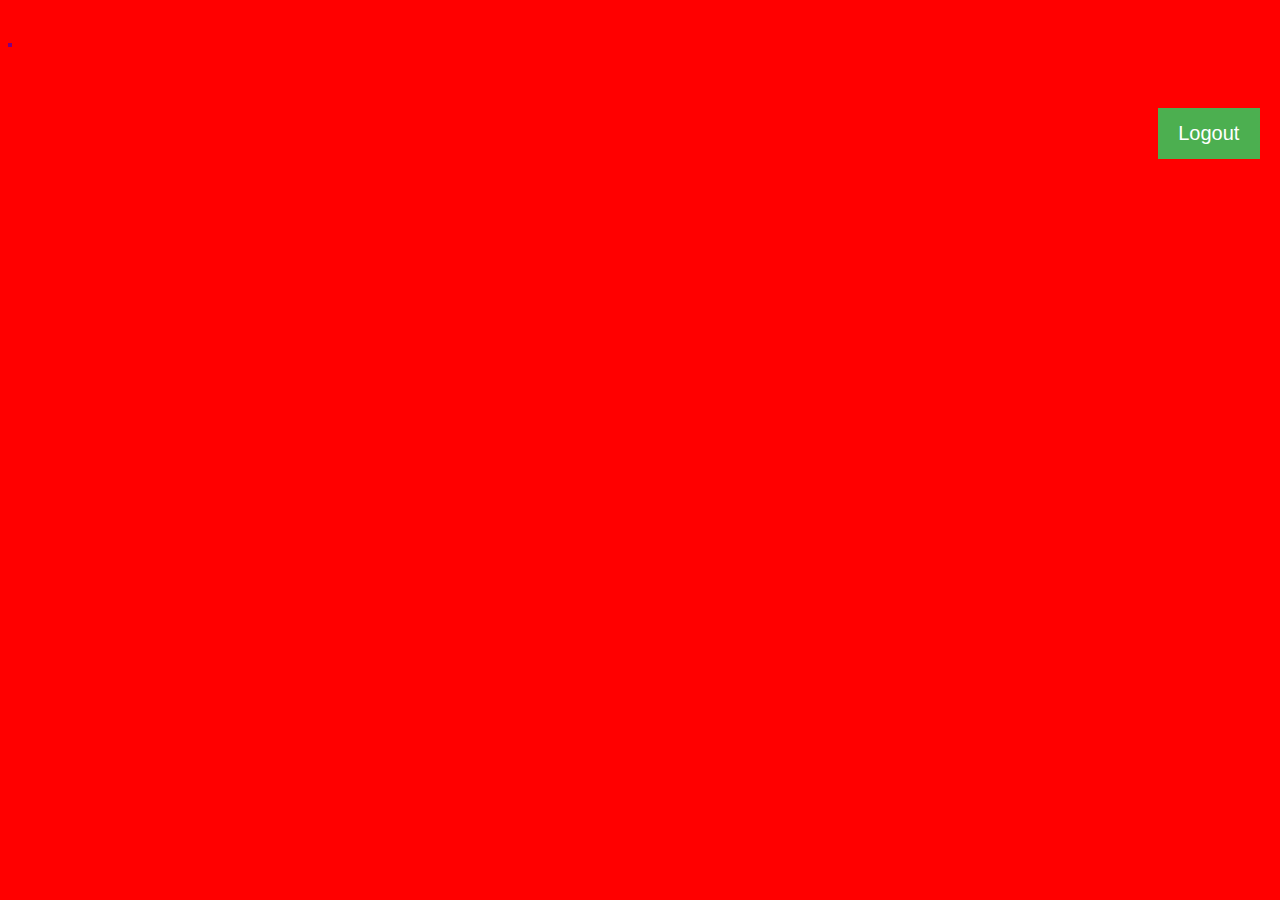
<file: Home.html>
<!DOCTYPE html>
<html>

	<head>

		<title>HomePage</title>
		
		<link rel="stylesheet" type="text/css" href="Common.css">
		
		<style type="text/css">
			#username {
				position: absolute;
				top: 3px;
				left: : 20px;
				display: inline-block;
				border: 2px dotted purple;
				background-color: yellow; 
				color: purple;
				text-align: center;

			}
		</style>

	</head>

	<body onload="checkAuth()">
		
		<p class = "label" id = "username" ></p>
		<button class = "buttonn" onclick="logout()" style="position:absolute;top:100px;right:20px;display:inline-block;padding:2px, 2px;width:8%;font-size:20px;text-align: center;">Logout</button> 

		<script>

				function checkAuth()
				{
				    authed = 0;
				    var urlString = window.location.href;  //Get the URL
					var url = new URL(urlString);
					un = url.searchParams.get("username");		//Search for ?username=
					var xmlhttp = new XMLHttpRequest();
					xmlhttp.onreadystatechange = function(){
						if (this.readyState == 4 && this.status == 200)
						{
							if (this.responseText == 1)
							{
								authed = 1;
								getUserName();
							}
							else
							{
								document.body.style.backgroundColor = "red";
							}
							
						}
					}
					xmlhttp.open("GET", "CheckAuth.php?un=" + un, true);
					xmlhttp.send();

					
				}

				function getUserName() {
					var xmlhttp = new XMLHttpRequest();
					xmlhttp.onreadystatechange = function(){
						if (this.readyState == 4 && this.status == 200)
						{
							document.getElementById("username").innerHTML = "Hello " + this.responseText.replace('/^\w/', c => c.toUpperCase());
						}
					}
					xmlhttp.open("GET", "GetName.php?un=" + un, true);
					xmlhttp.send();
				}	

				function logout() {
					if (authed == 1){
						var text = document.getElementById('username').textContent;
						var xmlhttp = new XMLHttpRequest();
				        xmlhttp.onreadystatechange = function() {
				            if (this.readyState == 4 && this.status == 200) {
				                document.body.style.backgroundColor = "lightgreen";
				                if (this.responseText == "Success")
				                {
				                	alert("Succesfully Logged Out");
				                }
				                else
				                {
				                	alert(this.responseText);
				                }
				            
				            }
				        };
				        xmlhttp.open("GET", "Logout.php?un=" + un, true);
				        xmlhttp.send();
				    }

				}
			
		</script>

	</body>

</html>
</file>
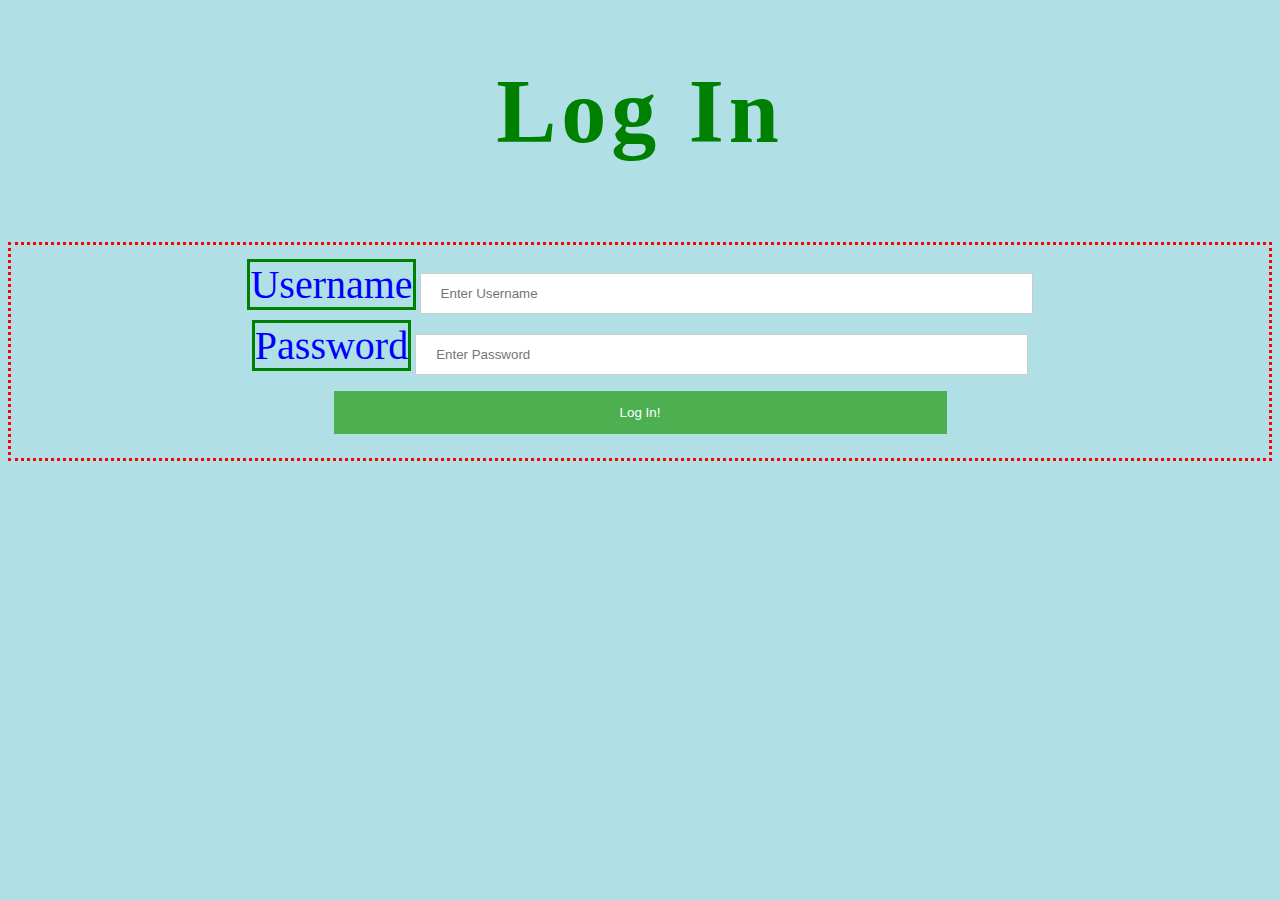
<file: Login.html>
<!DOCTYPE html>
<html>
<head>
	<title>Log In</title>
	<link rel="stylesheet"  href="Common.css">
	<style type="text/css">
		

		.container {
		    padding: 16px;
		}

	</style>
</head>
<body>
	<center>
		<h1 class="Heading">Log In</h1><br>
		<form action="Login.php" method="POST" class = "form">
			<div class = "container">
				
				<label for "uname" class="label">Username</label>
				<input type="text" name="uname" placeholder="Enter Username" class = "textBox" required>
				<br>
				<label for = "pw" class="label">Password</label>
				<input type="password" name="pw" placeholder="Enter Password" class = "textBox" required>
				
				<button type="submit" class="buttonn">Log In!</button>

			</div>
		</form>
	</center>
</body>
</html>
</file>
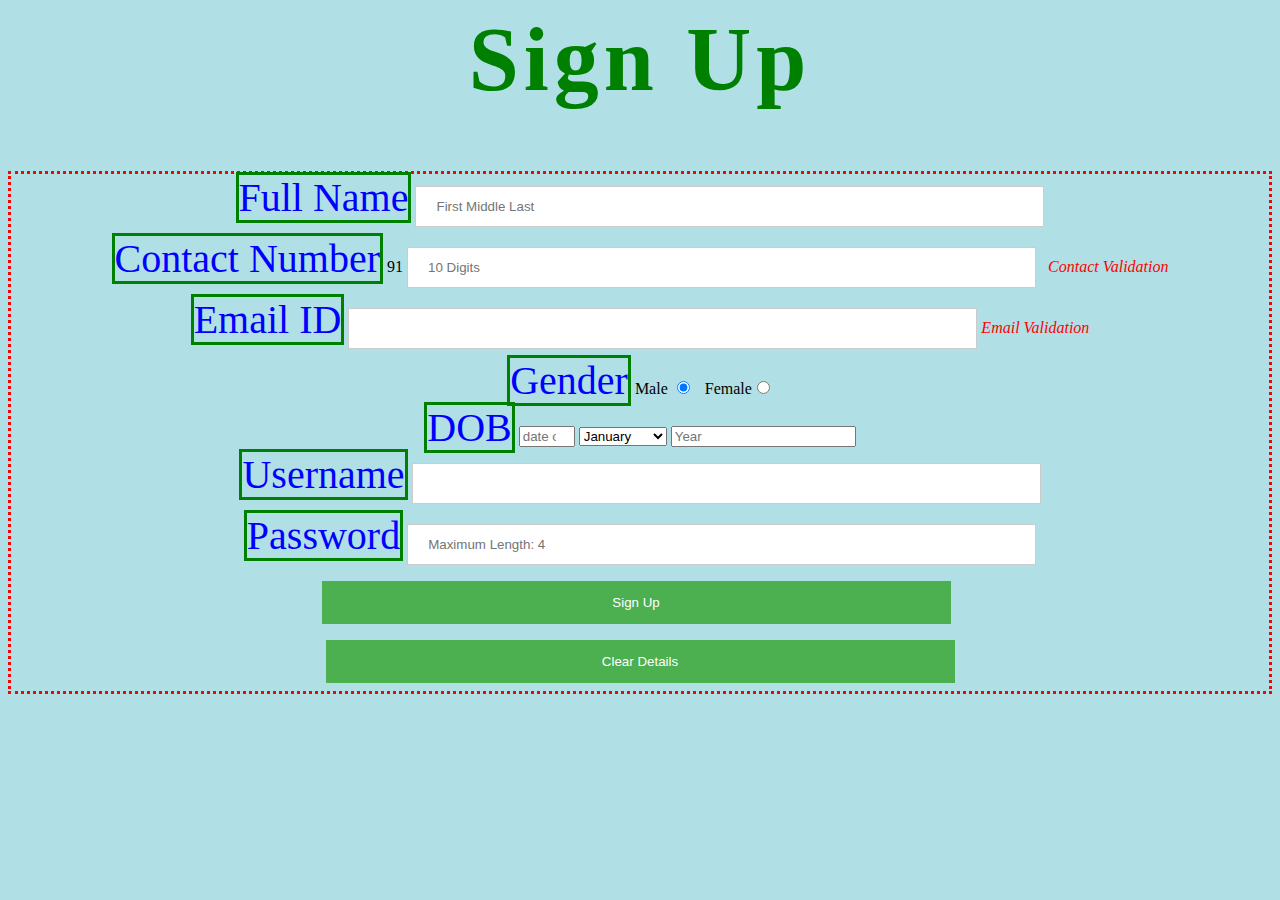
<file: SignUp.html>
<html>
	<head>
		<title> Sign Up </title>
		<link rel="stylesheet"  href="Common.css">

	</head>
	<body>
		<center>
		<h1 align = "center" class="Heading">Sign Up</h1>
		<form class = "form">

			<label for="fullName" class="label">Full Name</label>
			<input type = "text" name = "fullName" placeholder = "First Middle Last" class = "textBox" required> 
			<br>

			<label for="phoneNumber" class="label">Contact Number</label> 
			91
			<input type = "number" name = "phoneNumber" placeholder = "10 Digits" class = "textBox" oninput="validate_contact()" id = "contact" maxlength="10" required> &nbsp;
			<i id = "contact_validation" style="color:red;">Contact Validation</i>
			<br>
			
			<label for="emailId" class="label">Email ID</label> 
			<input type="text" name="emailId" class = "textBox" oninput="validate_email()" id = "email" required>&nbsp;<i id = "email_validation" style = "color:red;">Email Validation</i>
			<br>

			<label for="gender" class="label">Gender</label>
			Male <input type = "radio" name = "gender" value = "M" checked = "checked"> &nbsp; Female<input type = "radio" name = "gender" value = "F">
			<br>  

			<label for="dob" class = "label">DOB</label>
			<input type="number" name="dob" id="dob_day" placeholder="date of the month" min = "1" max = "31" required>

			<select id = "dob_month">

				<option value=1 selected> January </option>
				<option value=2> February </option>
				<option value=3> March </option>
				<option value=4> April </option>
				<option value=5> May </option>
				<option value=6> June </option>
				<option value=7> July </option>
				<option value=8> August </option>
				<option value=9> September </option>
				<option value=10> October </option>
				<option value=11> November </option>
				<option value=12> December </option>

			</select>

			<input type="number" id="dob_year" placeholder="Year" required>
			<br>

			<label for="userName" class="label">Username</label>
			<input type="text" name="userName" class = "textBox" required>
			<br>

			<label for="passWord" class="label">Password</label> 
			<input type="password" name="passWord" placeholder="Maximum Length: 4" maxlength="4" class = "textBox"  required>
			<br>

			<button type = "button" onclick="Submit()" class="buttonn">Sign Up</button>  &nbsp; <button type="reset" class="buttonn">Clear Details</button>
			<br>
			
		</form>
		<p id = "result1" style="font-size:25px;font-style:'italic';font-family:'calibri';"></p>
		<p id = "result2" style="font-size:25px;font-style:'italic';font-family:'calibri';"></p>
		</center>

		<script type="text/javascript">
			contact_ok = false
			email_ok = false


			function Submit() 
			{
				if (contact_ok && email_ok)
				{
					var xmlhttp = new XMLHttpRequest();
					xmlhttp.onreadystatechange = function(){
						if (this.readyState == 4 && this.status == 200)
						{
							switch(this.responseText)
							{
								case "UserNameExists":
									Display(1);
									break;
								case "Signed":
									Display(2);
									break;
								case "CandE":
									Display(3);
									break;
								case "C":
									Display(4);
									break;
								case "E":
									Display(5);
									break;
								case "UserExists":
									Display(6);
									break;
								default:
									alert(this.responseText);
							}
						}
					}
					xmlhttp.open("POST", "SignUp.php", true);
					xmlhttp.send();
				}
			}


			function Display(i) {
				// body...
				var r1 = "";
				var r2 = "";
				switch (i)
				{
					case 1:
						r1 = "Username Not Available";
						r2 = "Please Use A Different Username";
						break;
					case 2:
						r1 = "Signed Up Successfully";
						r2 = "<a href = 'LogIn.html'>Click Here To Log In</a>";
						break;
					case 3:
						r1 = "User With Same Contact Number";
						r2 = "And Email Id Already Exists";
						break;
					case 4:
						r1 = "User With Same Contact Number";
						r2 = "Already Exists";
					case 5:
						r1 = "User With Same Email Id";
						r2 = "Already Exists";
					case 6:
						r1 = "You Have Already Registered!";
						r2 = "<a href = 'LogIn.html'>Click Here To Log In</a>";

				}
				document.getElementById("result1").innerHTML = r1;
				document.getElementById("result2").innerHTML = r2;
			}

			function validate_contact()
			{
				var num = document.getElementById("contact").value;
				if (num.length < 10) 
				{
					contact_ok = false
					document.getElementById("contact_validation").style.color = "red";
					document.getElementById("contact_validation").innerHTML = (10 - num.length) + " digits remaining";
				}
				else
				{
					document.getElementById("contact_validation").style.color = "green";
					document.getElementById("contact_validation").innerHTML = "Correct";
					contact_ok = true
					
				}

			}

			function validate_email()
			{
				var em = document.getElementById("email").value;
				if (validateEmail(em))
				{
					email_ok = true;
					document.getElementById("email_validation").style.color = "green";
					document.getElementById("email_validation").innerHTML = "Correct";
				}
				else
				{
					email_ok = false;
					document.getElementById("email_validation").style.color = "red";
					document.getElementById("email_validation").innerHTML = "Incorrect";
				}

			}

			function validateEmail(email)
			 {
    				var re = /^(([^<>()\[\]\\.,;:\s@"]+(\.[^<>()\[\]\\.,;:\s@"]+)*)|(".+"))@((\[[0-9]{1,3}\.[0-9]{1,3}\.[0-9]{1,3}\.[0-9]{1,3}\])|(([a-zA-Z\-0-9]+\.)+[a-zA-Z]{2,}))$/;
    				return re.test(String(email).toLowerCase());
			}

			
		</script>
	</body>
</html>
</file>
<file: Common.css>
/*Common CSS for HTML Files */

.Heading{
			letter-spacing: 5px;
			text-align: center;
			color: green;
			font-size: 90px;
		}

.form {
			border: 3px dotted red;
		}

.textBox{
	width: 50%;
	padding: 12px 20px;
	margin: 8px 0;
    display: inline-block;
    border: 1px solid #ccc;
    box-sizing: border-box;
}

.buttonn {
    background-color: #4CAF50;
    color: white;
    padding: 14px 20px;
    margin: 8px 0;
    border: none;
    cursor: pointer;
    width: 50%;
}

.label {
	border: 3px solid green;
	font-size: 40px;
	color: blue;
	font-style: bold;
}

body {
    background-color: powderblue;
}
</file>
